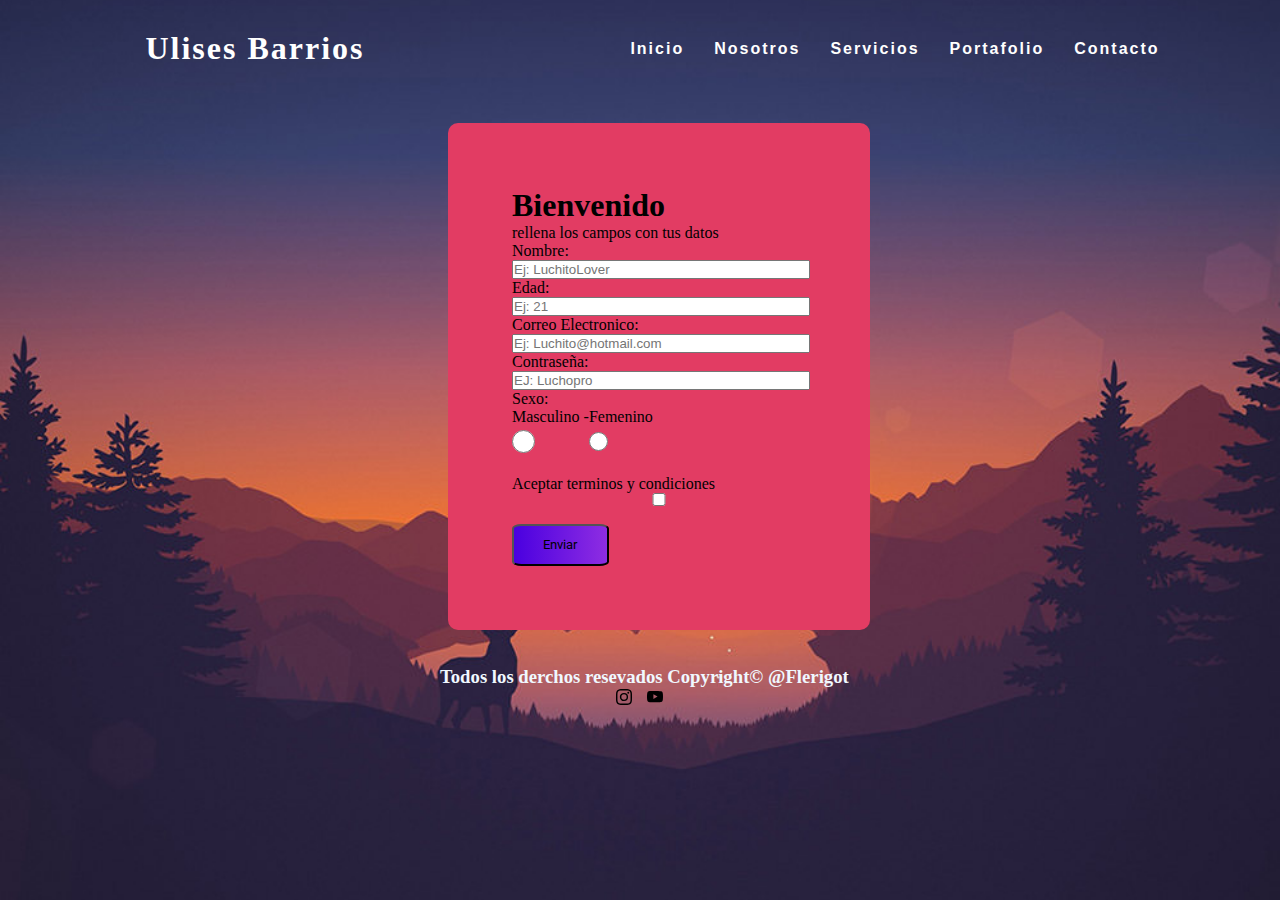
<file: Contacto.html>
<!DOCTYPE html>
<html lang="en">
<head>
    <meta charset="UTF-8">
    <meta name="viewport" content="width=device-width, initial-scale=1.0">
    <title>Document</title>
    <link rel="stylesheet" href="Contacto.css">
</head>
<body>
    <div>
        <header>
            <a href="#" class="logo">Ulises Barrios</a>
            <nav>
                <ul>
                    <li><a href="index.html">Inicio</a></li>
                    <li><a href="#">Nosotros</a></li>
                    <li><a href="#">Servicios</a></li>
                    <li><a href="#">Portafolio</a></li>
                    <li><a href="Contacto.html">Contacto</a></li>
                </ul>
            </nav>
        </header>
    <div id="formulario">
    <h1>Bienvenido</h1>
    <p>rellena los campos con tus datos</p>
    <form method="post">
      <label for="Nombre"
        >Nombre:
        <input
          type="text"
          name="Nombre"
          id="Nombre"
          required
          placeholder="Ej: LuchitoLover"
      /></label>
      <label for="Edad"
        >Edad:
        <input
          type="number"
          name="Edad"
          id="Edad"
          required
          placeholder="Ej: 21"
      /></label>
      <label for="Correo_Electronico">Correo Electronico: </label>
<input
        type="email"
        name="Correo_Electronico"
        id="Correo_Electronico"
        required
        placeholder="Ej: Luchito@hotmail.com"
      />
      <label for="pwd"
        >Contraseña:
        <input
          type="password"
          name="pwd"
          id="pwd"
          required
          placeholder="EJ: Luchopro" /></label
      >Sexo:
      <div id="sexo">
        <label for=""><p>Masculino - </p><input type="radio" name="sexo" id="" /></label>
        <label for=""><p> Femenino</p><input type="radio" name="sexo" id="" /></label>
      </div>
      <br />
      </label> <br>
      <label for="check" ><p>Aceptar<a href="https:ww.youtube.com/watach?v=mCdA4bJAGGk." target="_blank" rel="noopener noreferrer" > terminos y condiciones</a></p><input type="checkbox" name="check" id="check" > </label>

      <br />
        <div>
            <button type="submit">Enviar</button>
        </div>
    </form>
    </div>
    <script src="script.js"></script>
  </body>
  <br><br>
  <div class="pie">
      <footer>
          <h3>Todos los derchos resevados Copyright© @Flerigot <br> <div class="icons"><svg xmlns="http://www.w3.org/2000/svg" width="16" height="16" fill="currentColor" class="bi bi-instagram" viewBox="0 0 16 16">
             <a target="_blank" href="https://www.instagram.com/_ulises_barrios_/?hl=es"> <path d="M8 0C5.829 0 5.556.01 4.703.048 3.85.088 3.269.222 2.76.42a3.917 3.917 0 0 0-1.417.923A3.927 3.927 0 0 0 .42 2.76C.222 3.268.087 3.85.048 4.7.01 5.555 0 5.827 0 8.001c0 2.172.01 2.444.048 3.297.04.852.174 1.433.372 1.942.205.526.478.972.923 1.417.444.445.89.719 1.416.923.51.198 1.09.333 1.942.372C5.555 15.99 5.827 16 8 16s2.444-.01 3.298-.048c.851-.04 1.434-.174 1.943-.372a3.916 3.916 0 0 0 1.416-.923c.445-.445.718-.891.923-1.417.197-.509.332-1.09.372-1.942C15.99 10.445 16 10.173 16 8s-.01-2.445-.048-3.299c-.04-.851-.175-1.433-.372-1.941a3.926 3.926 0 0 0-.923-1.417A3.911 3.911 0 0 0 13.24.42c-.51-.198-1.092-.333-1.943-.372C10.443.01 10.172 0 7.998 0h.003zm-.717 1.442h.718c2.136 0 2.389.007 3.232.046.78.035 1.204.166 1.486.275.373.145.64.319.92.599.28.28.453.546.598.92.11.281.24.705.275 1.485.039.843.047 1.096.047 3.231s-.008 2.389-.047 3.232c-.035.78-.166 1.203-.275 1.485a2.47 2.47 0 0 1-.599.919c-.28.28-.546.453-.92.598-.28.11-.704.24-1.485.276-.843.038-1.096.047-3.232.047s-2.39-.009-3.233-.047c-.78-.036-1.203-.166-1.485-.276a2.478 2.478 0 0 1-.92-.598 2.48 2.48 0 0 1-.6-.92c-.109-.281-.24-.705-.275-1.485-.038-.843-.046-1.096-.046-3.233 0-2.136.008-2.388.046-3.231.036-.78.166-1.204.276-1.486.145-.373.319-.64.599-.92.28-.28.546-.453.92-.598.282-.11.705-.24 1.485-.276.738-.034 1.024-.044 2.515-.045v.002zm4.988 1.328a.96.96 0 1 0 0 1.92.96.96 0 0 0 0-1.92zm-4.27 1.122a4.109 4.109 0 1 0 0 8.217 4.109 4.109 0 0 0 0-8.217zm0 1.441a2.667 2.667 0 1 1 0 5.334 2.667 2.667 0 0 1 0-5.334z"/>
            </svg> </a></div><div class="icons"><a target="_blank" href="https://www.youtube.com/channel/UCa5DM_hr8jNeQisaFRlnzkw"><svg xmlns="http://www.w3.org/2000/svg" width="16" height="16" fill="currentColor" class="bi bi-youtube" viewBox="0 0 16 16">
              <path d="M8.051 1.999h.089c.822.003 4.987.033 6.11.335a2.01 2.01 0 0 1 1.415 1.42c.101.38.172.883.22 1.402l.01.104.022.26.008.104c.065.914.073 1.77.074 1.957v.075c-.001.194-.01 1.108-.082 2.06l-.008.105-.009.104c-.05.572-.124 1.14-.235 1.558a2.007 2.007 0 0 1-1.415 1.42c-1.16.312-5.569.334-6.18.335h-.142c-.309 0-1.587-.006-2.927-.052l-.17-.006-.087-.004-.171-.007-.171-.007c-1.11-.049-2.167-.128-2.654-.26a2.007 2.007 0 0 1-1.415-1.419c-.111-.417-.185-.986-.235-1.558L.09 9.82l-.008-.104A31.4 31.4 0 0 1 0 7.68v-.123c.002-.215.01-.958.064-1.778l.007-.103.003-.052.008-.104.022-.26.01-.104c.048-.519.119-1.023.22-1.402a2.007 2.007 0 0 1 1.415-1.42c.487-.13 1.544-.21 2.654-.26l.17-.007.172-.006.086-.003.171-.007A99.788 99.788 0 0 1 7.858 2h.193zM6.4 5.209v4.818l4.157-2.408L6.4 5.209z"/>
            </svg></a></div></h3>
      </footer>
  </div>
    <script src="script.js"></script>
</body>
</html>
</file>
<file: Contacto.css>
@import url('https://fonts.googleapis.com/css2?family=Roboto:wght@300&display=swap');
body{
    background-image:url(fondo_chill_rojo.jpg);
    background-repeat: no-repeat;
    background-position: center;
    background-size: cover;
    background-attachment: fixed;
    
}
*{

    margin: 0;
    padding: 0;
}
header{
    top: 0;
    left: 0;
    width: 100%;
    display: flex;
    justify-content: space-around;
    transition: 0.7s;
    padding: 30px 20px;
    z-index: 10;
}
header.abajo{
    background: white;
    padding: 15px 20px;
    margin-top: 15px;
}
header .logo{
    position: relative;
    color: #fff;
    font-weight: bold;
    font-size: 2em;
    letter-spacing: 2px;
    transition: 1.5s;
    text-decoration: none;
}
nav{
    display: flex;
    justify-content: center;
    align-items: center;
}

header ul{
    position: relative;
    display: flex;
    justify-content: center;
    align-items: center;
}

header ul li{
    list-style: none;
}

header ul li a{
    position: relative;
    font-family: helvetica;
    margin: 0 15px;
    text-decoration: none;
    color: #fff;
    letter-spacing: 2px;
    font-weight: 600;
    transition: 0.7s;
}

header.abajo .logo,
header.abajo ul li a{
    color: #df2929;
}
input{
    display: flex;
    flex-direction: column;
    width: 100%;
    height: 100%;
}
input[type="color"]{
    width: 100px;
    height: 28px;
}
input[type="radio"]{
    width: 30%;
}

#sexo {
    display: flex;
    accent-color: rgb(163, 20, 20);
}
#check{
    display: flex;
    flex-grow: row;
}
#check:visited{
    color: rgb(119, 10, 10);
}
#formulario{
    border:  10px rgb(199, 52, 77);
    width: 23%;
    max-width: 400px;
    padding-left: 5%;
    padding-right: 5%;
    padding-bottom: 5%;
    background-color:rgb(226, 60, 99);
    margin-left:35% ;
    padding-top: 5%;
    margin-top: 2%;
    border-radius: 10px;
    
    

}

a{
    text-decoration: none;
    color: black;
}
.pie{
    display: flex;
    justify-content: center;
    text-align: center;
    margin-left: 23%;
    color: aliceblue;
    /* border: solid; */
    width: 700px;
    padding-bottom: 10px;

    margin-bottom: 30px;
    background-color: #7430e2;
    border-radius: 350px;
    background-image: url(https://i.pinimg.com/originals/47/25/94/4725945feb0214c458718aad71a4f95b.jpg);
    /* backdrop-filter: blur(10px); */
    background: transparent;
}
.icons{
    display: inline;
    width: 50px;
    margin-right: 10px;
    border-radius: 100px;
}
button{
    font-family: 'Roboto', sans-serif;
    background: #8E2DE2;  /* fallback for old browsers */
    background: -webkit-linear-gradient(to right, #4A00E0, #8E2DE2);  /* Chrome 10-25, Safari 5.1-6 */
    background: linear-gradient(to right, #4A00E0, #8E2DE2); /* W3C, IE 10+/ Edge, Firefox 16+, Chrome 26+, Opera 12+, Safari 7+ */
    
    padding-top: 4%;
    padding-bottom: 4%;
    padding-right: 10%;
    padding-left: 10%;
    border-radius: 10%;
}
</file>
